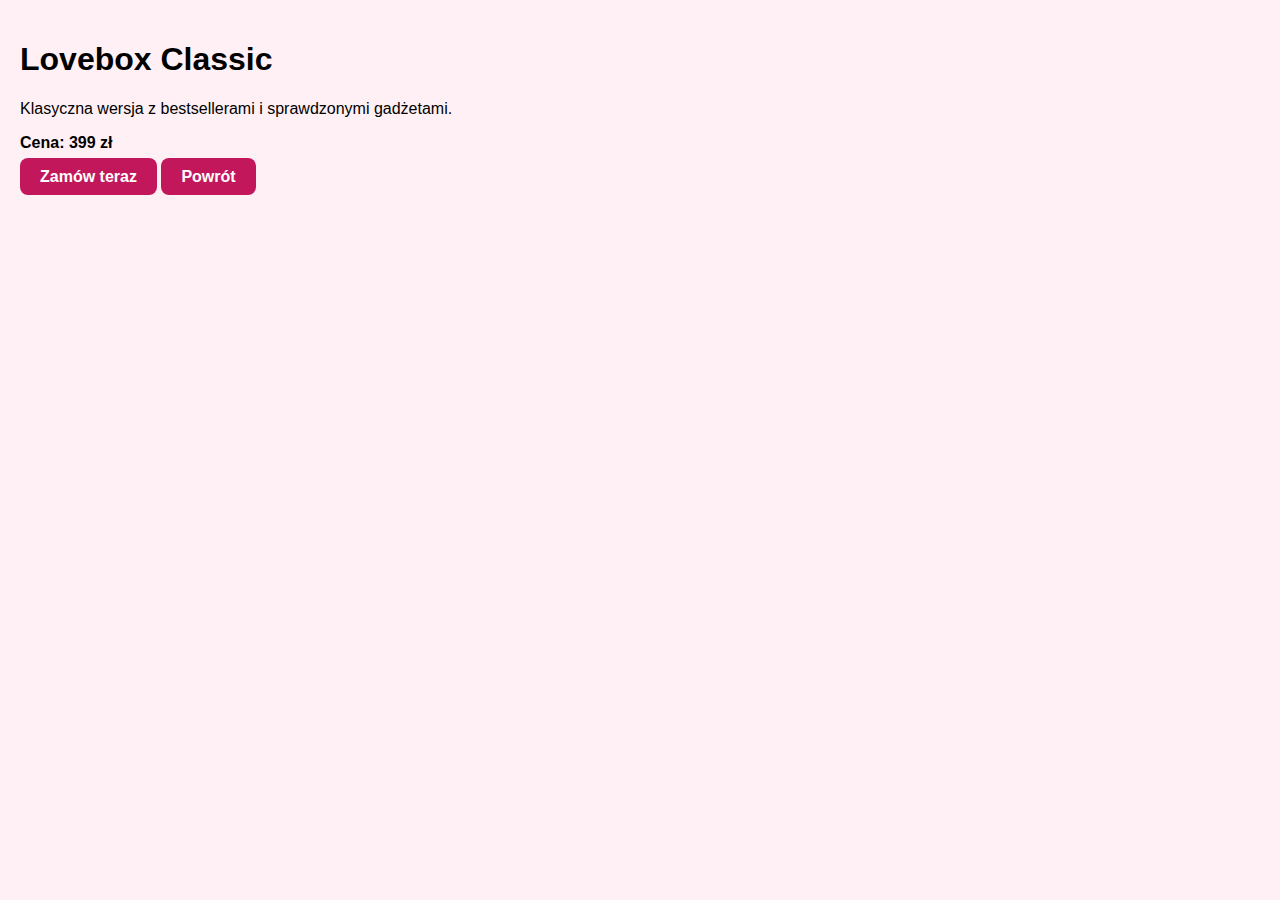
<file: box1.html>
<!DOCTYPE html>
<html>
<head>
    <title>Lovebox Classic</title>
    <link rel="stylesheet" href="style.css">
</head>
<body>
    <div class="container">
        <h1>Lovebox Classic</h1>
        <p>Klasyczna wersja z bestsellerami i sprawdzonymi gadżetami.</p>
        <p><strong>Cena: 399 zł</strong></p>
        <a class="button" href="formularz.html">Zamów teraz</a>
        <a class="button" href="index.html">Powrót</a>
    </div>
</body>
</html>
</file>
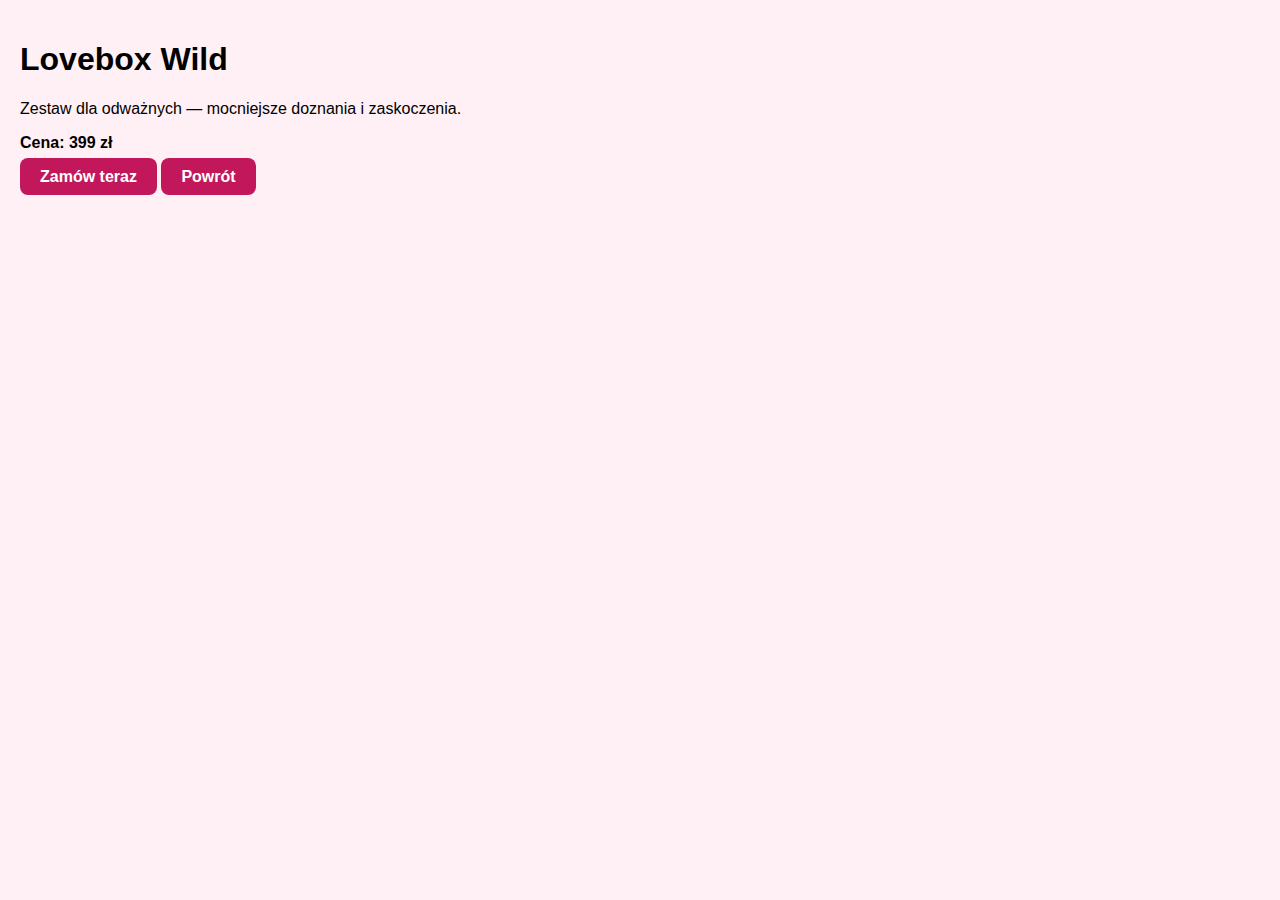
<file: box2.html>
<!DOCTYPE html>
<html>
<head>
    <title>Lovebox Wild</title>
    <link rel="stylesheet" href="style.css">
</head>
<body>
    <div class="container">
        <h1>Lovebox Wild</h1>
        <p>Zestaw dla odważnych — mocniejsze doznania i zaskoczenia.</p>
        <p><strong>Cena: 399 zł</strong></p>
        <a class="button" href="formularz.html">Zamów teraz</a>
        <a class="button" href="index.html">Powrót</a>
    </div>
</body>
</html>
</file>
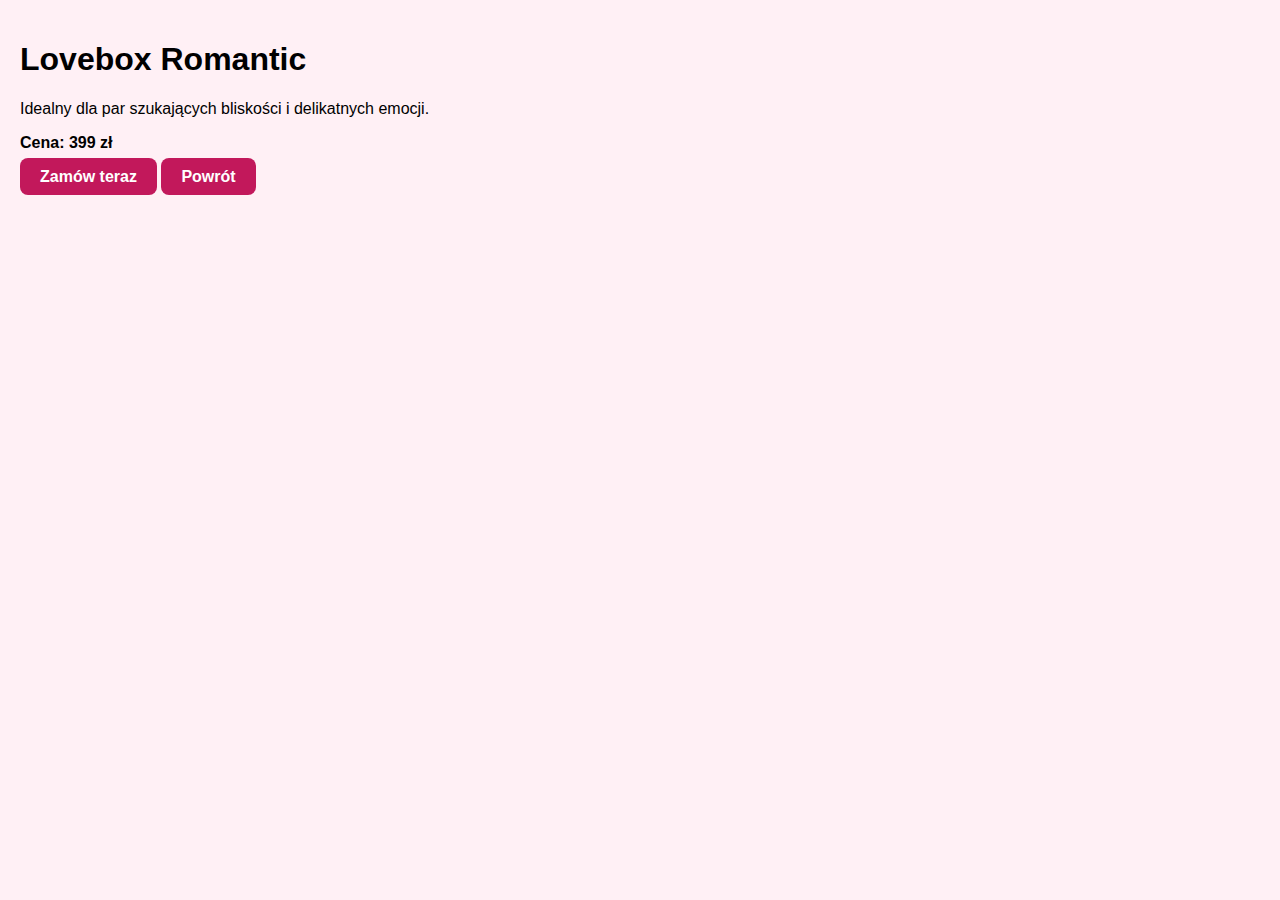
<file: box3.html>
<!DOCTYPE html>
<html>
<head>
    <title>Lovebox Romantic</title>
    <link rel="stylesheet" href="style.css">
</head>
<body>
    <div class="container">
        <h1>Lovebox Romantic</h1>
        <p>Idealny dla par szukających bliskości i delikatnych emocji.</p>
        <p><strong>Cena: 399 zł</strong></p>
        <a class="button" href="formularz.html">Zamów teraz</a>
        <a class="button" href="index.html">Powrót</a>
    </div>
</body>
</html>
</file>
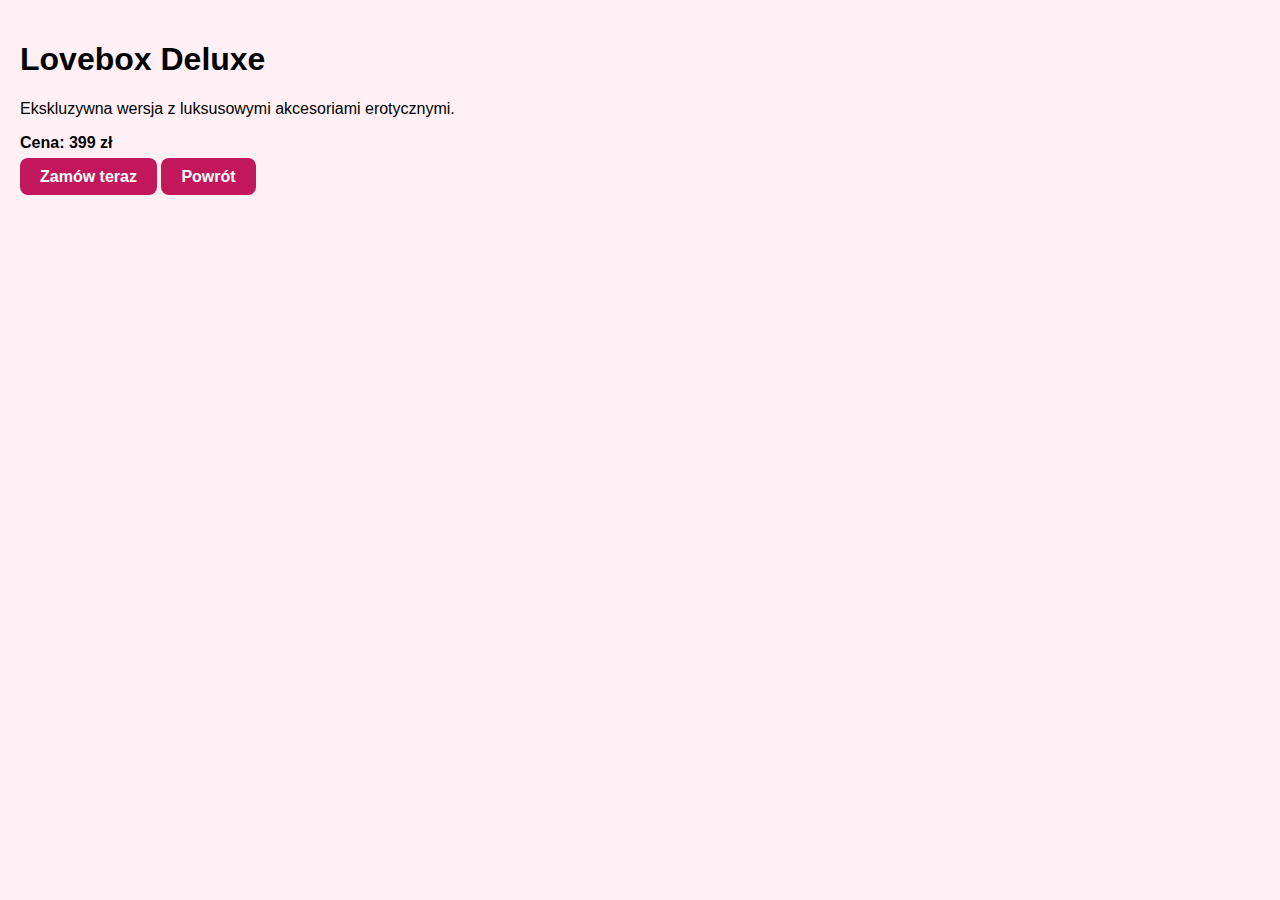
<file: box4.html>
<!DOCTYPE html>
<html>
<head>
    <title>Lovebox Deluxe</title>
    <link rel="stylesheet" href="style.css">
</head>
<body>
    <div class="container">
        <h1>Lovebox Deluxe</h1>
        <p>Ekskluzywna wersja z luksusowymi akcesoriami erotycznymi.</p>
        <p><strong>Cena: 399 zł</strong></p>
        <a class="button" href="formularz.html">Zamów teraz</a>
        <a class="button" href="index.html">Powrót</a>
    </div>
</body>
</html>
</file>
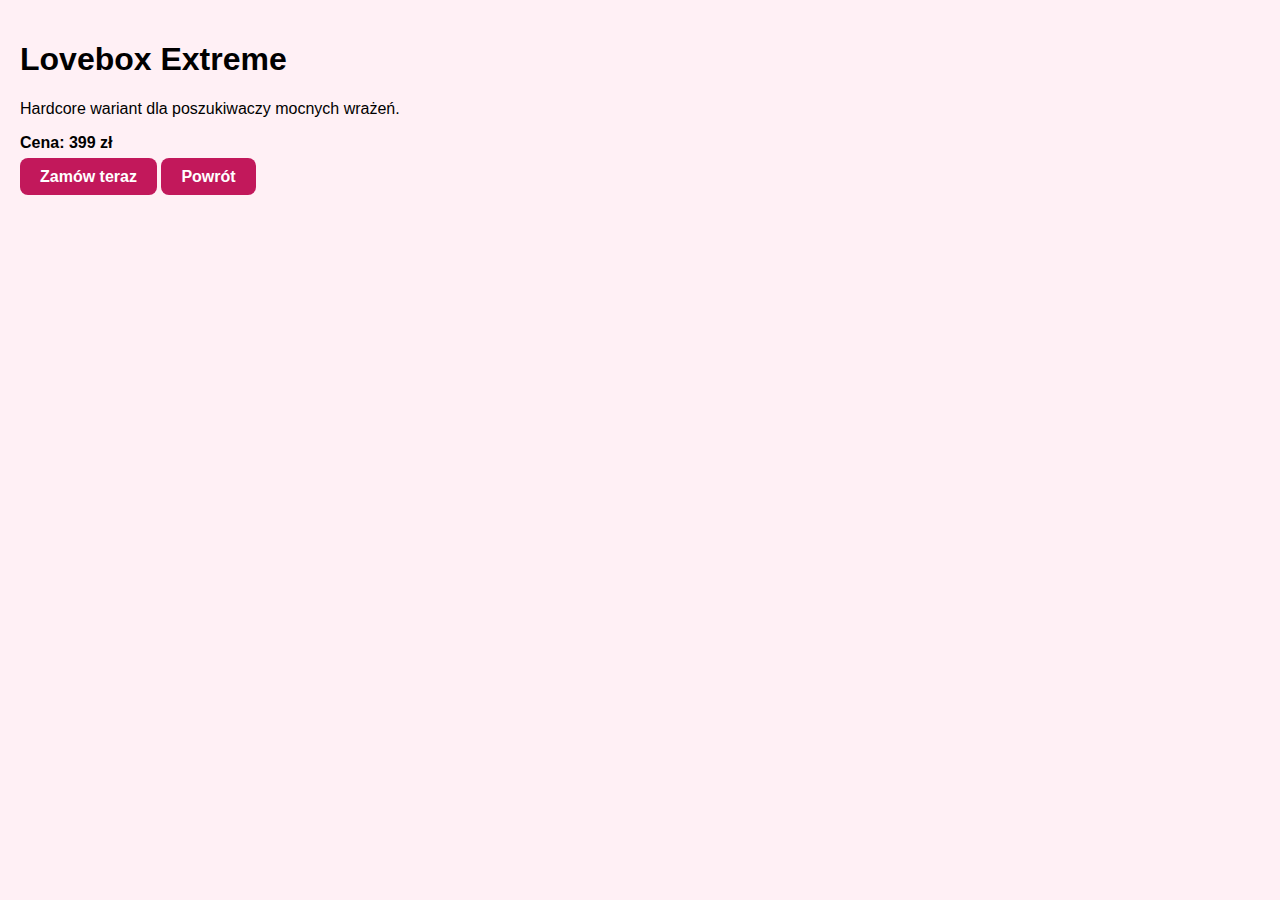
<file: box5.html>
<!DOCTYPE html>
<html>
<head>
    <title>Lovebox Extreme</title>
    <link rel="stylesheet" href="style.css">
</head>
<body>
    <div class="container">
        <h1>Lovebox Extreme</h1>
        <p>Hardcore wariant dla poszukiwaczy mocnych wrażeń.</p>
        <p><strong>Cena: 399 zł</strong></p>
        <a class="button" href="formularz.html">Zamów teraz</a>
        <a class="button" href="index.html">Powrót</a>
    </div>
</body>
</html>
</file>
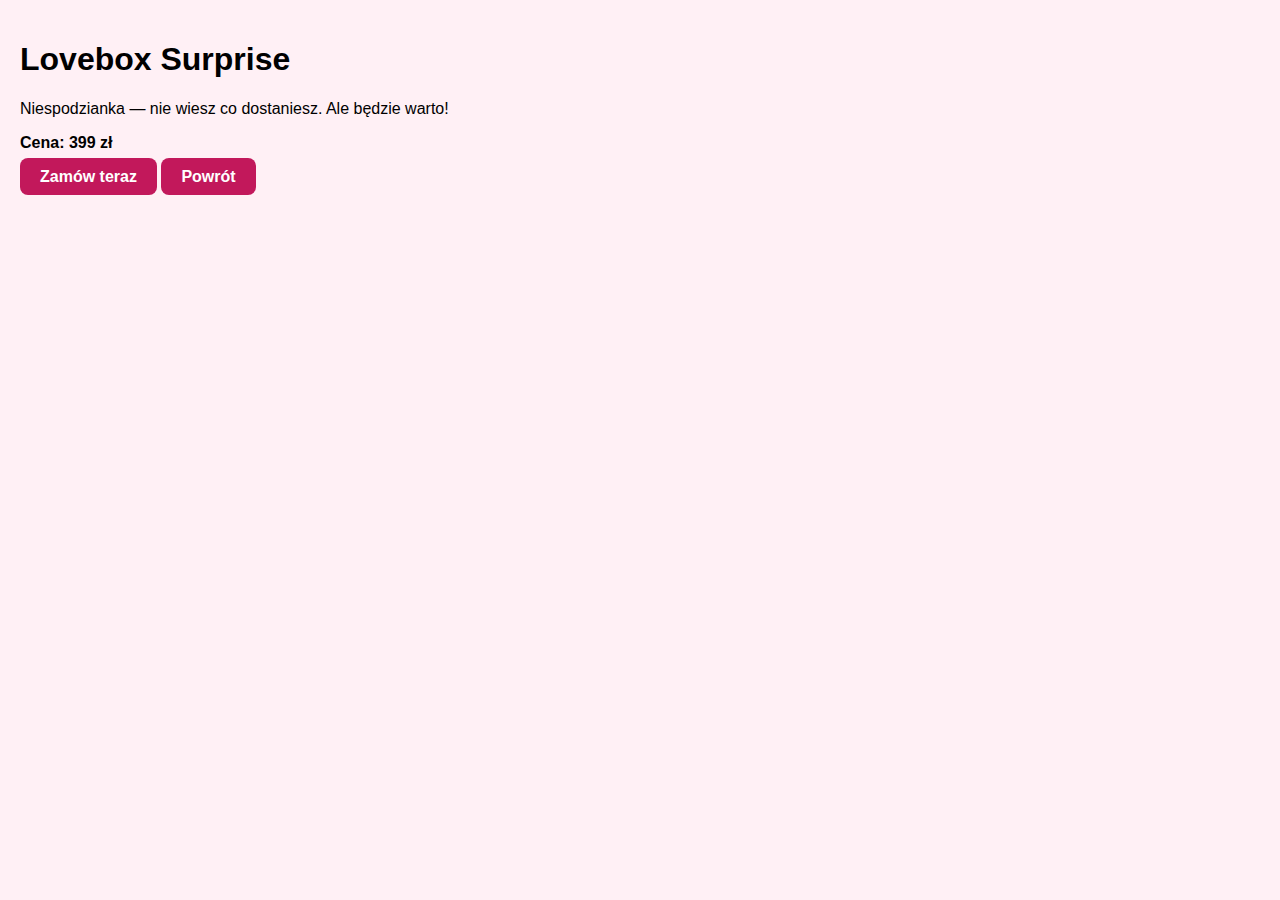
<file: box6.html>
<!DOCTYPE html>
<html>
<head>
    <title>Lovebox Surprise</title>
    <link rel="stylesheet" href="style.css">
</head>
<body>
    <div class="container">
        <h1>Lovebox Surprise</h1>
        <p>Niespodzianka — nie wiesz co dostaniesz. Ale będzie warto!</p>
        <p><strong>Cena: 399 zł</strong></p>
        <a class="button" href="formularz.html">Zamów teraz</a>
        <a class="button" href="index.html">Powrót</a>
    </div>
</body>
</html>
</file>
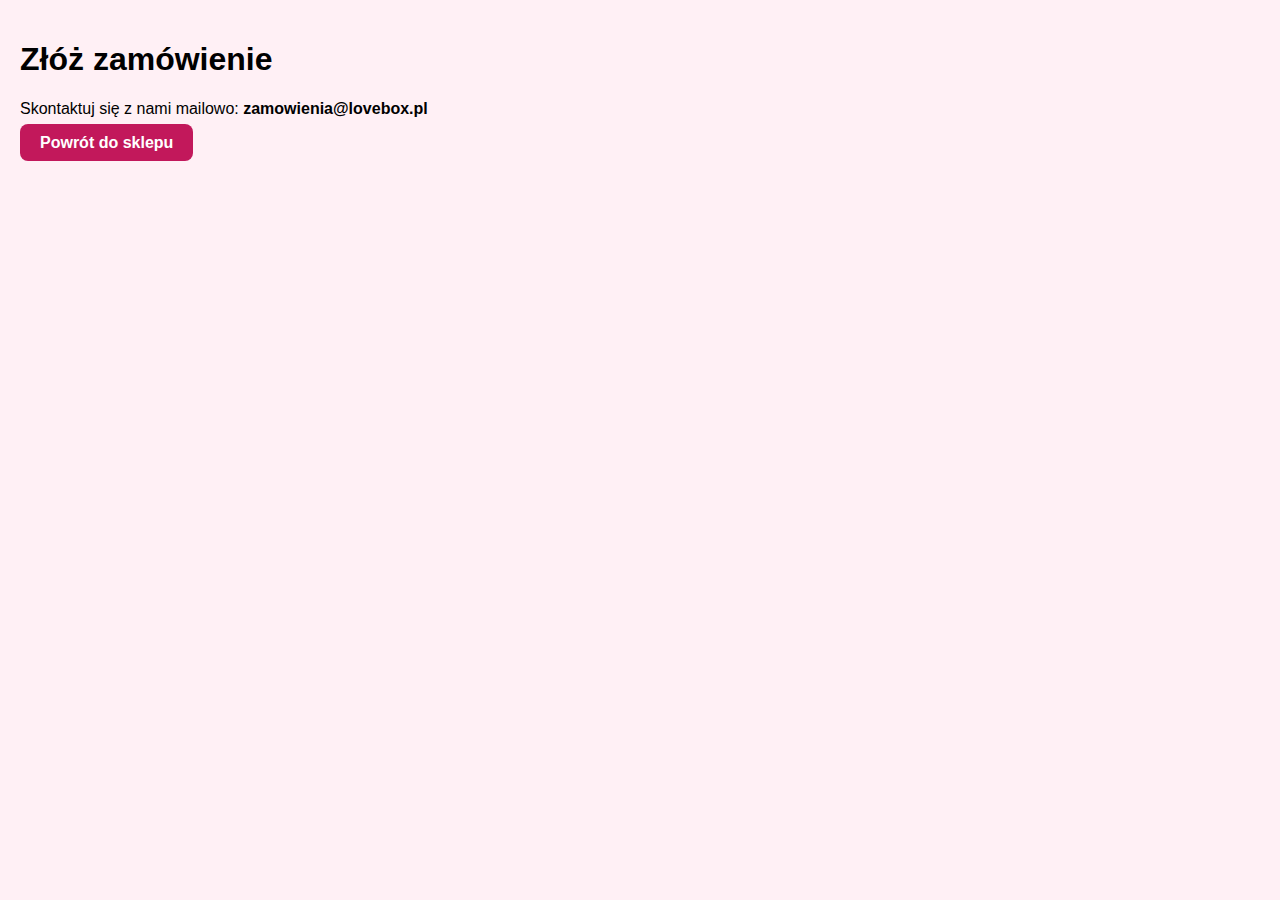
<file: formularz.html>
<!DOCTYPE html>
<html>
<head>
    <title>Zamówienie - Lovebox</title>
    <link rel="stylesheet" href="style.css">
</head>
<body>
    <div class="container">
        <h1>Złóż zamówienie</h1>
        <p>Skontaktuj się z nami mailowo: <strong>zamowienia@lovebox.pl</strong></p>
        <a class="button" href="index.html">Powrót do sklepu</a>
    </div>
</body>
</html>
</file>
<file: style.css>
body {
    font-family: 'Segoe UI', Tahoma, Geneva, Verdana, sans-serif;
    margin: 0;
    padding: 20px;
    background-color: #fff0f5;
}

.main-title {
    text-align: center;
    color: #c2185b;
    margin-bottom: 40px;
}

.grid {
    display: grid;
    grid-template-columns: repeat(auto-fit, minmax(280px, 1fr));
    gap: 20px;
    max-width: 1200px;
    margin: 0 auto;
}

.card {
    background-color: white;
    border-radius: 16px;
    box-shadow: 0 8px 20px rgba(0, 0, 0, 0.1);
    overflow: hidden;
    padding-bottom: 20px;
    display: flex;
    flex-direction: column;
    align-items: center;
}

.card img {
    width: 100%;
    height: auto;
}

.card h2 {
    margin: 16px 0 8px 0;
    color: #c2185b;
}

.card p {
    padding: 0 16px;
    text-align: center;
    font-size: 15px;
}

.button {
    margin-top: 12px;
    padding: 10px 20px;
    background-color: #c2185b;
    color: white;
    text-decoration: none;
    border-radius: 8px;
    font-weight: bold;
    transition: background-color 0.3s ease;
}

.button:hover {
    background-color: #a3154f;
}
</file>
